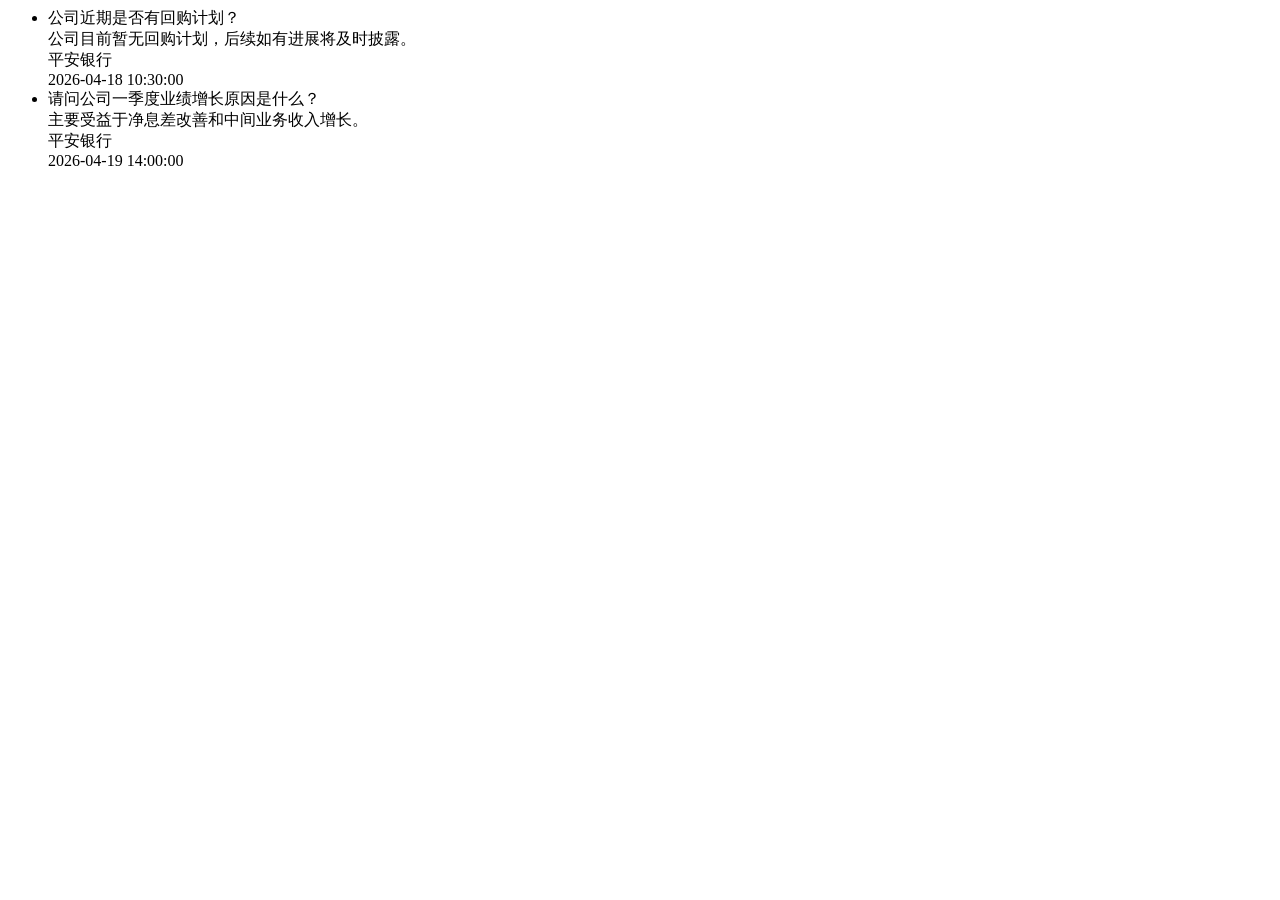
<file: stock-hub/tests/fixtures/szse_response.html>
<html>
  <body>
    <ul class="interaction-list">
      <li class="question-item">
        <div class="question">公司近期是否有回购计划？</div>
        <div class="answer">公司目前暂无回购计划，后续如有进展将及时披露。</div>
        <div class="company">平安银行</div>
        <div class="date">2026-04-18 10:30:00</div>
      </li>
      <li class="question-item">
        <div class="question">请问公司一季度业绩增长原因是什么？</div>
        <div class="answer">主要受益于净息差改善和中间业务收入增长。</div>
        <div class="company">平安银行</div>
        <div class="date">2026-04-19 14:00:00</div>
      </li>
    </ul>
  </body>
</html>
</file>
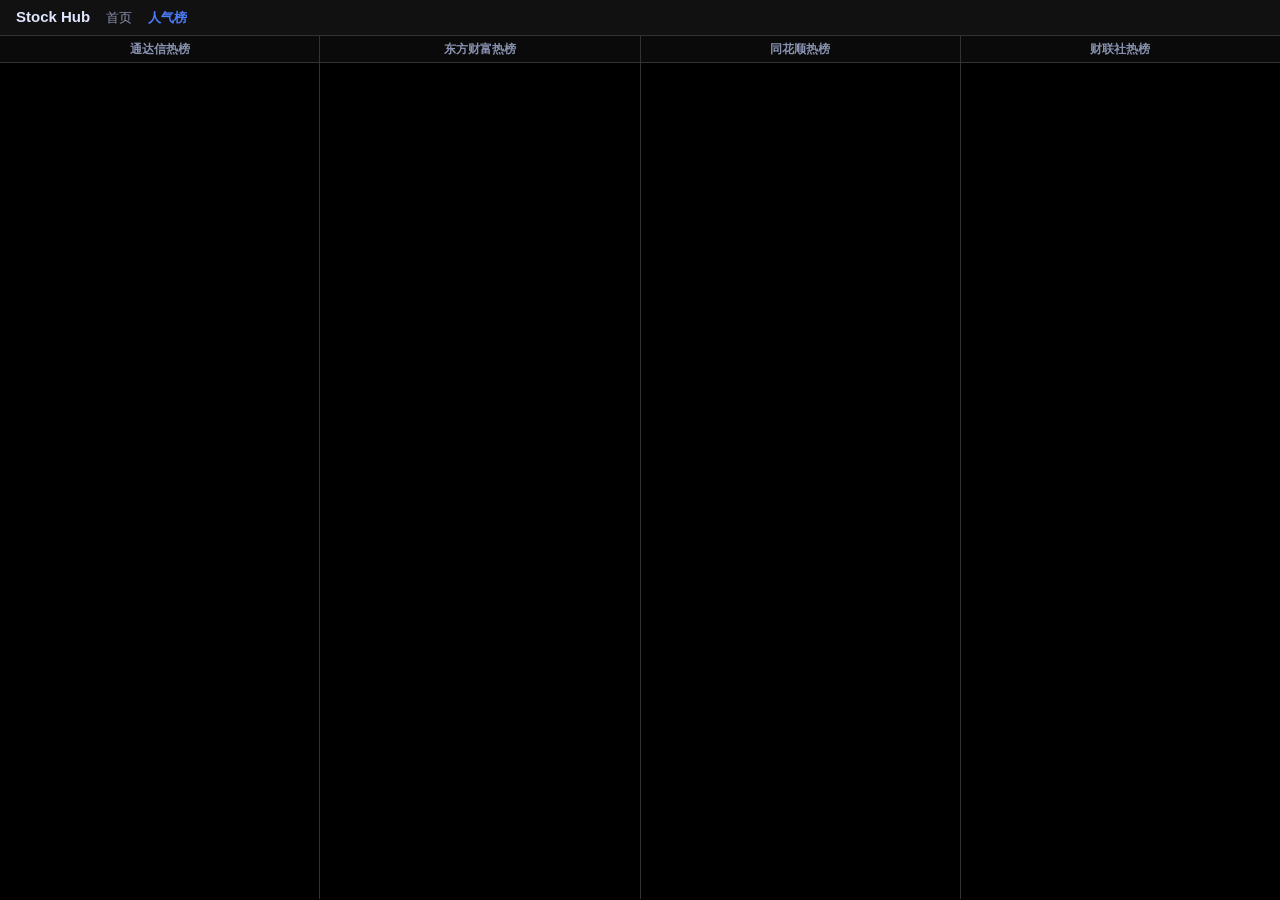
<file: stock-hub/src/stock_hub/frontend/hotrank.html>
<!DOCTYPE html>
<html lang="zh-CN">
<head>
  <meta charset="utf-8">
  <meta name="viewport" content="width=device-width, initial-scale=1">
  <title>人气榜 — Stock Hub</title>
  <link rel="stylesheet" href="css/style.css">
  <style>
    body { background: #000; color: var(--text-primary); margin: 0; overflow: hidden; }
    .nav-row { display: flex; align-items: center; padding: 6px 16px; background: #111; border-bottom: 1px solid #333; }
    .nav-row .logo { font-size: 15px; color: var(--text-primary); }
    .nav-row a { color: var(--text-secondary); font-size: 13px; text-decoration: none; margin-left: 16px; }
    .nav-row a:hover { color: var(--text-primary); }
    .panels { display: flex; height: calc(100vh - 37px); }
    .panel { flex: 1; border-right: 1px solid #333; overflow: hidden; display: flex; flex-direction: column; }
    .panel:last-child { border-right: none; }
    .panel iframe { flex: 1; border: none; width: 100%; }
    .panel-title { padding: 4px 10px; font-size: 12px; font-weight: bold; color: var(--text-secondary); background: #0a0a0a; border-bottom: 1px solid #333; text-align: center; }
  </style>
</head>
<body>
  <div class="nav-row">
    <span class="logo">Stock Hub</span>
    <a href="/">首页</a>
    <a href="hotrank.html" style="color:var(--accent);font-weight:bold">人气榜</a>
  </div>
  <div class="panels">
    <div class="panel"><div class="panel-title">通达信热榜</div><iframe src="https://pul.tdx.com.cn/site/app/gzhbd/tdx-topsearch/page-main.html?pageName=page_topsearch&tabClickIndex=0&subtabIndex=0&tdxId=R2203152117524424893WZV&advId=17&fromCh=2"></iframe></div>
    <div class="panel"><div class="panel-title">东方财富热榜</div><iframe src="https://vipmoney.eastmoney.com/collect/app_ranking/ranking/app.html?hashcode=20220117&market=#/stock"></iframe></div>
    <div class="panel"><div class="panel-title">同花顺热榜</div><iframe src="https://eq.10jqka.com.cn/frontend/thsTopRank/index.html?fontzoom=no&client_userid=wnzgY&share_hxapp=gsc&share_action=webpage_share.hot_list_1684189868841&back_source=wxhy#/"></iframe></div>
    <div class="panel"><div class="panel-title">财联社热榜</div><iframe src="https://api3.cls.cn/quote/toplist?app=cailianpress&sv=835&os=android"></iframe></div>
  </div>
</body>
</html>
</file>
<file: stock-hub/src/stock_hub/frontend/css/style.css>
:root {
  --bg-primary: #0a0e27;      /* deep navy */
  --bg-secondary: #111631;    /* slightly lighter */
  --bg-card: #161b3d;         /* card/panel background */
  --text-primary: #e0e6ff;    /* light text */
  --text-secondary: #8892b0;  /* muted text */
  --accent: #4a7dff;          /* blue accent */
  --success: #ef5350;         /* red = up in A-share (红涨) */
  --danger: #26a69a;          /* green = down in A-share (绿跌) */
  --warning: #ffa726;         /* orange warning */
  --border: #1e2548;          /* subtle border */
  --font-family: -apple-system, BlinkMacSystemFont, "Segoe UI", Roboto, Helvetica, Arial, sans-serif;
}

* {
  box-sizing: border-box;
  margin: 0;
  padding: 0;
}

body {
  background-color: var(--bg-primary);
  color: var(--text-primary);
  font-family: var(--font-family);
  font-size: 14px;
  line-height: 1.5;
  min-width: 1024px;
}

a {
  color: var(--accent);
  text-decoration: none;
}

a:hover {
  text-decoration: underline;
}

/* Navigation Bar */
.navbar {
  position: fixed;
  top: 0;
  left: 0;
  right: 0;
  height: 50px;
  background-color: var(--bg-secondary);
  border-bottom: 1px solid var(--border);
  display: flex;
  align-items: center;
  justify-content: space-between;
  padding: 0 20px;
  z-index: 100;
}

.navbar-left {
  display: flex;
  align-items: center;
  gap: 20px;
}

.logo {
  font-size: 18px;
  font-weight: bold;
  color: var(--text-primary);
}

.navbar-right {
  display: flex;
  align-items: center;
  gap: 15px;
}

.search-container {
  display: flex;
  align-items: center;
  position: relative;
}

.search-input {
  background-color: var(--bg-primary);
  border: 1px solid var(--border);
  color: var(--text-primary);
  padding: 4px 10px;
  border-radius: 4px;
  font-size: 13px;
  width: 200px;
  outline: none;
}

.search-input:focus {
  border-color: var(--accent);
}

.clock {
  color: var(--text-secondary);
  font-family: monospace;
  font-size: 14px;
}

/* Main Layout */
.main-content {
  margin-top: 50px;
  padding: 20px;
  height: calc(100vh - 80px); /* 50px nav + 30px footer */
  overflow-y: auto;
}

/* Controls Row */
.controls-row {
  display: flex;
  align-items: center;
  gap: 15px;
  margin-bottom: 15px;
  background-color: var(--bg-card);
  padding: 10px 15px;
  border-radius: 6px;
  border: 1px solid var(--border);
}

.btn {
  background-color: var(--accent);
  color: #fff;
  border: none;
  padding: 6px 12px;
  border-radius: 4px;
  cursor: pointer;
  font-size: 13px;
  transition: background-color 0.2s;
}

.btn:hover {
  background-color: #3a65d9;
}

.btn-toggle {
  background-color: var(--bg-secondary);
  border: 1px solid var(--border);
  color: var(--text-primary);
}

.btn-toggle.active {
  background-color: var(--success);
  border-color: var(--success);
}

.keyword-input-group {
  display: flex;
  gap: 5px;
}

.keyword-input {
  background-color: var(--bg-primary);
  border: 1px solid var(--border);
  color: var(--text-primary);
  padding: 4px 8px;
  border-radius: 4px;
  font-size: 13px;
  outline: none;
}

.keyword-input:focus {
  border-color: var(--accent);
}

.keywords-list {
  display: flex;
  flex-wrap: wrap;
  gap: 8px;
  align-items: center;
}

.keyword-tag {
  background-color: var(--bg-secondary);
  border: 1px solid var(--border);
  padding: 2px 8px;
  border-radius: 12px;
  font-size: 12px;
  display: flex;
  align-items: center;
  gap: 5px;
}

.keyword-tag .remove, .keyword-tag .keyword-delete {
  cursor: pointer;
  color: var(--text-secondary);
  font-weight: bold;
  background: none;
  border: none;
  padding: 0;
}

.keyword-tag .remove:hover, .keyword-tag .keyword-delete:hover {
  color: var(--danger);
}

/* Tab Bar */
.tab-bar {
  display: flex;
  border-bottom: 1px solid var(--border);
  margin-bottom: 15px;
}

.tab {
  padding: 8px 16px;
  cursor: pointer;
  color: var(--text-secondary);
  border-bottom: 2px solid transparent;
  transition: all 0.2s;
}

.tab:hover {
  color: var(--text-primary);
}

.tab.active {
  color: var(--text-primary);
  border-bottom-color: var(--accent);
}

/* Table */
.table-container {
  background-color: var(--bg-card);
  border: 1px solid var(--border);
  border-radius: 6px;
  overflow-x: auto;
}

table {
  width: 100%;
  border-collapse: collapse;
  text-align: left;
}

th, td {
  padding: 8px 12px;
  border-bottom: 1px solid var(--border);
  line-height: 1.4;
}

th {
  background-color: var(--bg-secondary);
  color: var(--text-secondary);
  font-weight: normal;
  font-size: 13px;
}

tbody tr {
  cursor: pointer;
  transition: background-color 0.15s;
}

tbody tr:hover {
  background-color: var(--bg-secondary);
}

tbody tr:nth-child(even) {
  background-color: rgba(17, 22, 49, 0.5);
}

.col-time { width: 150px; color: var(--text-secondary); font-family: monospace; }
.col-source { width: 100px; }
.col-title { width: auto; }
.col-keywords { width: 200px; }

.highlight-flash { animation: flash 1s ease-out 3; }
@keyframes flash { 0%,100% { background: transparent; } 50% { background: rgba(255,152,0,0.3); } }

/* Source Tags */
.source-tag {
  display: inline-block;
  padding: 2px 6px;
  border-radius: 4px;
  font-size: 11px;
  font-weight: bold;
  color: #fff;
}

.source-cninfo { background-color: var(--success); }
.source-sse { background-color: var(--accent); }
.source-szse { background-color: var(--danger); }
.source-jiuyan { background-color: var(--warning); }
.source-zsxq { background-color: #ab47bc; }

/* Detail Panel */
.detail-panel {
  display: none;
  padding: 15px;
  background-color: var(--bg-secondary);
  border-bottom: 1px solid var(--border);
}

.detail-panel.active {
  display: block;
}

/* Footer / Status Bar */
.status-bar {
  position: fixed;
  bottom: 0;
  left: 0;
  right: 0;
  height: 30px;
  background-color: var(--bg-secondary);
  border-top: 1px solid var(--border);
  display: flex;
  align-items: center;
  justify-content: space-between;
  padding: 0 20px;
  font-size: 12px;
  color: var(--text-secondary);
  z-index: 100;
}

.status-indicators {
  display: flex;
  gap: 15px;
}

.status-item {
  display: flex;
  align-items: center;
  gap: 5px;
}

.status-dot {
  width: 8px;
  height: 8px;
  border-radius: 50%;
}

.status-dot.green { background-color: var(--danger); } /* A-share green */
.status-dot.red { background-color: var(--success); } /* A-share red */
.status-dot.yellow { background-color: var(--warning); }

.attribution a {
  color: var(--text-secondary);
}

.attribution a:hover {
  color: var(--text-primary);
}

/* Stock Detail Page Specific */
.stock-header {
  display: flex;
  justify-content: space-between;
  align-items: center;
  margin-bottom: 20px;
}

.stock-info-panel {
  display: flex;
  gap: 30px;
  background-color: var(--bg-card);
  padding: 15px 20px;
  border-radius: 6px;
  border: 1px solid var(--border);
}

.info-item {
  display: flex;
  flex-direction: column;
}

.info-label {
  font-size: 12px;
  color: var(--text-secondary);
  margin-bottom: 4px;
}

.info-value {
  font-size: 24px;
  font-weight: bold;
}

.info-value.up { color: var(--success); }
.info-value.down { color: var(--danger); }

.chart-wrapper {
  background-color: var(--bg-card);
  border: 1px solid var(--border);
  border-radius: 6px;
  padding: 10px;
  margin-bottom: 20px;
}

.related-posts {
  background-color: var(--bg-card);
  border: 1px solid var(--border);
  border-radius: 6px;
  padding: 15px;
}

.related-posts h3 {
  margin-bottom: 15px;
  font-size: 16px;
  border-bottom: 1px solid var(--border);
   padding-bottom: 10px;
}
/* Keyword search highlighting — red + bold */
.search-highlight {
  background-color: rgba(255, 82, 82, 0.35);
  color: #ff5252;
  font-weight: bold;
  padding: 1px 2px;
  border-radius: 2px;
}
/* Empty state message */
#posts-empty td {
  text-align: center;
  padding: 40px;
  color: var(--text-secondary);
  font-size: 14px;
}
/* Loading spinner */
@keyframes spin {
  to { transform: rotate(360deg); }
}
.loading-spinner {
  display: inline-block;
  width: 16px;
  height: 16px;
  border: 2px solid var(--border);
  border-top-color: var(--accent);
  border-radius: 50%;
  animation: spin 0.6s linear infinite;
}
/* Auto-refresh indicator */
.auto-refresh-indicator {
  display: inline-block;
  margin-left: 8px;
  font-size: 12px;
  color: var(--text-secondary);
}
.auto-refresh-indicator.active { color: var(--success); }
/* Sina suggest dropdown */
.suggest-dropdown {
  position: absolute; top: 100%; left: 0; right: 0;
  background: var(--bg-card);
  border: 1px solid var(--border);
  border-radius: 0 0 6px 6px;
  max-height: 300px; overflow-y: auto;
  z-index: 1000;
  box-shadow: 0 4px 16px rgba(0,0,0,0.4);
}
.suggest-item {
  display: flex; justify-content: space-between;
  padding: 10px 14px; cursor: pointer;
  border-bottom: 1px solid var(--border);
  font-size: 14px;
}
.suggest-item:hover { background: var(--accent); }
.suggest-name { font-weight: bold; flex: 1; }
.suggest-code { color: var(--text-secondary); margin: 0 12px; }
.suggest-abbr { color: var(--accent); font-size: 12px; }
</file>
